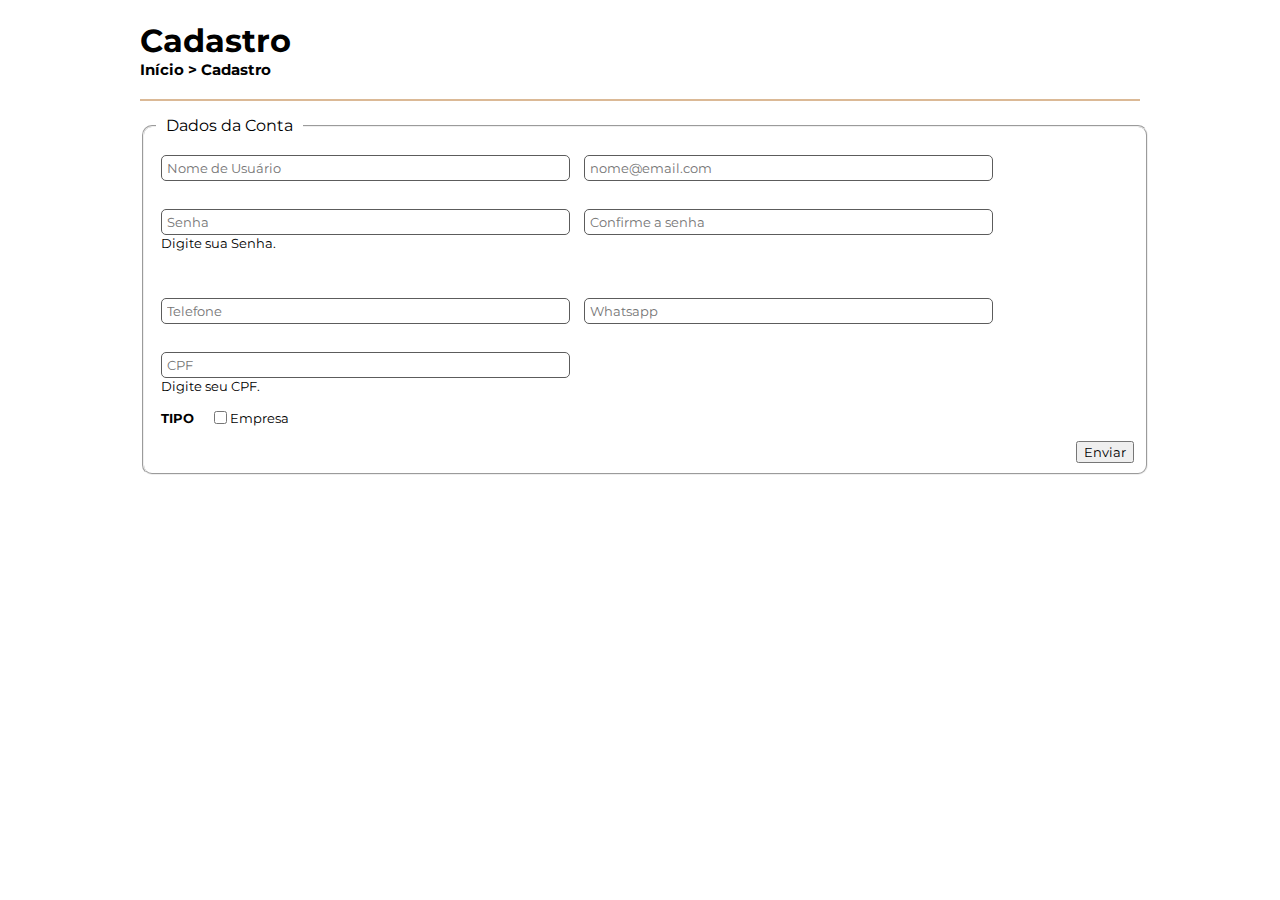
<file: formulario.html>
<!DOCTYPE html>
<html lang="pt-br">
<head>
    <meta charset="UTF-8">
    <meta name="viewport" content="width=device-width, initial-scale=1.0">
    <link href="style.css" rel="stylesheet" type="text/css"/>
    <title>Formulário Básico</title>
</head>
<body>
        
    <form method="get" name="cadastro">
        <h1>Cadastro</h1>
        <h2>Início > Cadastro</h2>
        <div class="borderdiv"></div>
        <fieldset id="dadosdaconta">
            <legend id="dados">Dados da Conta</legend>
            <input type="text" required id="ncinput" name="nomecompleto" placeholder="Nome de Usuário"/>
            <input type="email" required id="eminput" name="email" placeholder="nome@email.com"/> </br>
            <input type="password" required id="passinput" name="senha" placeholder="Senha"/>
            <input type="password" required id="passinput" name="senha" placeholder="Confirme a senha"/> </br>
            <p>Digite sua Senha.</p> </br>
            <input type="tel" required id="telinput" name="telefone" placeholder="Telefone"/>
            <input type="tel" required id="telinput" name="whatsapp" placeholder="Whatsapp"/> </br>
            <input type="text" required id="cpfinput" name="CPF" placeholder="CPF"/></br>
            <p>Digite seu CPF.</p>
            <label name="empresa" id="tipo"> <strong>TIPO</strong>
                <input type="checkbox" required id="empinput"/> Empresa
            </label>
            <button type="submit" id="button1">Enviar</button>
        </fieldset>
       
    </form>

</body>
</html>
</file>
<file: style.css>
@import url('https://fonts.googleapis.com/css2?family=Dongle:wght@300&family=Montserrat:wght@600&display=swap');

* {
    font-family: 'Dongle', sans-serif;
    font-family: 'Montserrat', sans-serif;  
}

body {
    margin: auto;
}

form {
    margin: auto;
    display: block;
    align-items: center;
    width: 1000px;
}

form h1 {
    margin-bottom: 0px;
}

form h2 {
    font-size: 15px;
    margin: 0px 0px 20px 0px;
}

.borderdiv {
    width: 998px;
    border: 1px solid #DBB996;
    margin-bottom: 15px;
}

#dadosdaconta {
    border-radius: 10px;

}

#dados {
    padding: 0px 10px 0px 10px;
}

#ncinput, #eminput, #passinput, #telinput, #cpfinput {
    width: 400px;
    outline: none;
    border-radius: 5px;
    height: 20px;
    border: none;
    border: 1px solid rgb(92, 92, 92);
    padding: 2px 2px 2px 5px;
    margin: 14px 5px 14px 5px;
}

#passinput, #cpfinput {
    margin-bottom: 0px;
}

p {
    margin: 0px;
    margin: 0px 5px 14px 5px;
    font-size: 13px;
    
}

#tipo {
    margin: 14px 5px 14px 5px;
    font-size: 13px;
    display: flex;
    align-items: center;
}

#empinput {
    margin-left: 20px;
}

#button1 {
    margin-left: 920px;
}
</file>
